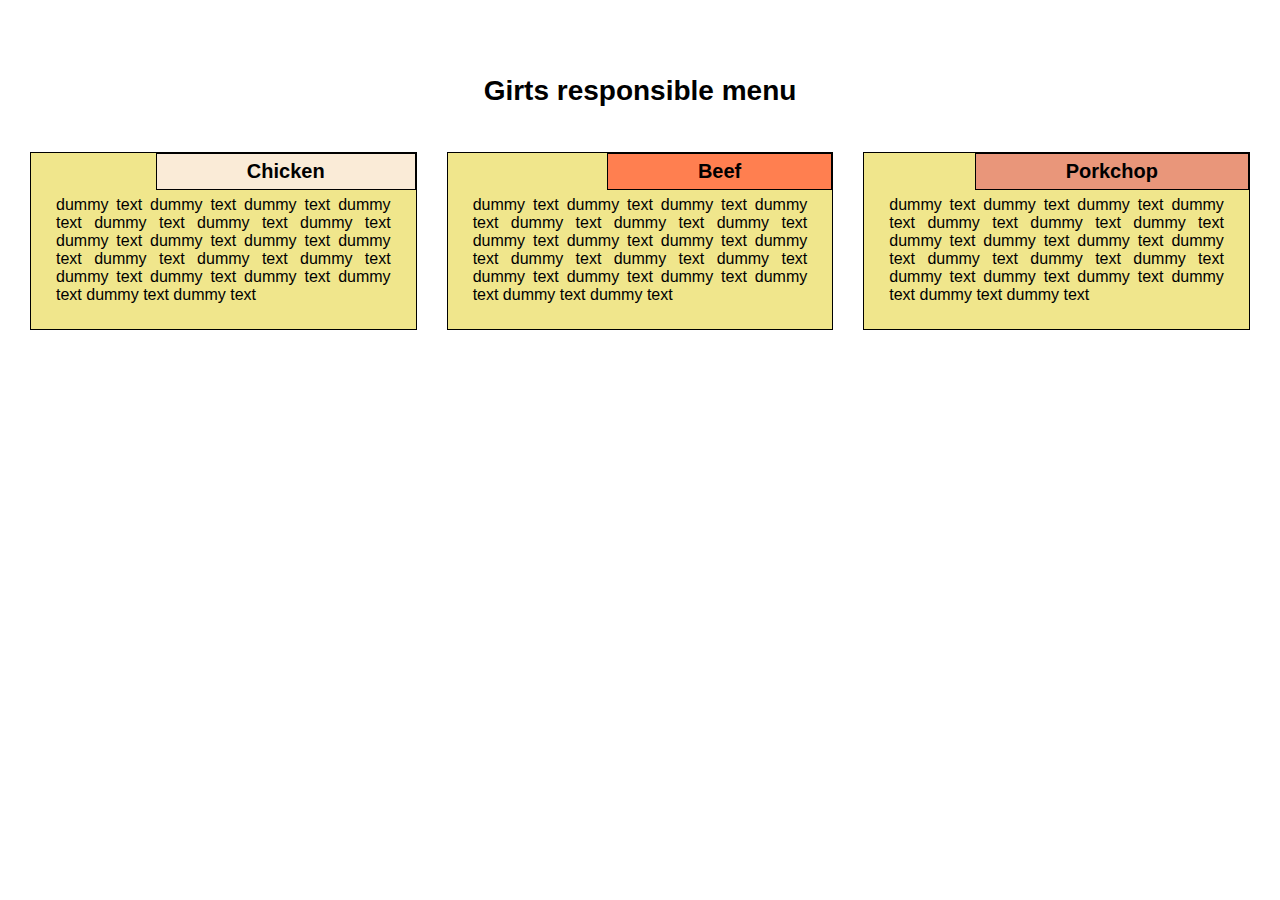
<file: module2/index.html>
<!DOCTYPE html>
<html>
<head>
	 <meta charset="utf-8">
  <meta name="viewport" content="width=device-width, initial-scale=1">
  <title>My responsible menu</title>
  <link href="css/mod2style.css" rel="stylesheet">

</head>
<div class="container">
	<div class="row">
		<h1 class="menu">Girts responsible menu</h1>
		<div class="col-lg-4 col-md-6 col-sd-12">
        <div class="item">
          <div class="item-title" id="title-one">
            <h2>Chicken</h2>
          </div>
          <p>
            dummy text dummy text dummy text dummy text dummy text dummy text dummy text dummy text dummy text dummy text dummy text dummy text dummy text dummy text dummy text dummy text dummy text dummy text dummy text dummy text
          </p>
        </div>
      </div>
 <div class="col-lg-4 col-md-6 col-sd-12">
        <div class="item">
         <div class="item-title" id="title-two">
          <h2>Beef</h2>
        </div>
        <p>
          dummy text dummy text dummy text dummy text dummy text dummy text dummy text dummy text dummy text dummy text dummy text dummy text dummy text dummy text dummy text dummy text dummy text dummy text dummy text dummy text
        </p>
      </div>
    </div>
    <div class="col-lg-4 col-md-6 col-sd-12">
      <div class="item">
       <div class="item-title" id="title-three">
        <h2>Porkchop</h2>
      </div>
      <p>
        dummy text dummy text dummy text dummy text dummy text dummy text dummy text dummy text dummy text dummy text dummy text dummy text dummy text dummy text dummy text dummy text dummy text dummy text dummy text dummy text
      </p>
    </div>
  </div>
		

	</div>
	
</div>
<body>

</body>
</html>
</file>
<file: module2/css/mod2style.css>
*{
  box-sizing: border-box;
  margin:0;
  padding:0;
}
body{
  font-family: sans-serif;  
}
 h1 { 
 	font-size: 175%; 
 }
 h2 { 
 	font-size: 125%; 
 }
.row{
  width: 100%;
}
.menu{
  text-align: center;
  margin-bottom: 30px;
}
.container{
 position: relative;
 top:60px;
 margin: 15px; 
}
.item{
  position: relative;
  top: 0;
  background-color:#F0E68C;
  margin: 15px;
  padding: 25px;
  border: 1px solid #000000;
}
.item p{
  margin-top: 18px;
  text-align: justify;
  font-size:100%;
}

.item-title{
  position: absolute;
  top:0;
  right: 0px;
  background: green; 
  padding: 6px 90px;
  border: 1px solid #000000;
}

#title-one {
  background-color: #FAEBD7;
} 

#title-two{
  background-color: #FF7F50;
}

#title-three{
  background-color: #E9967A;
}
/********** Large devices only **********/
@media (min-width: 992px ){
.col-lg-4{
float: left;

}
 .col-lg-4 {
    width: 33.33%;
  }

}

/********** Medium devices only **********/
@media (min-width: 768px) and (max-width: 991px){
.col-md-6{
float: left;
	
}
 .col-md-6 {
    width: 50%;
  }

}

/********** Small devices only **********/
@media (max-width: 767px){
.col-sd-12{
float: left;

}
 .col-sd-12 {
    width: 100%;
  }
}
</file>
